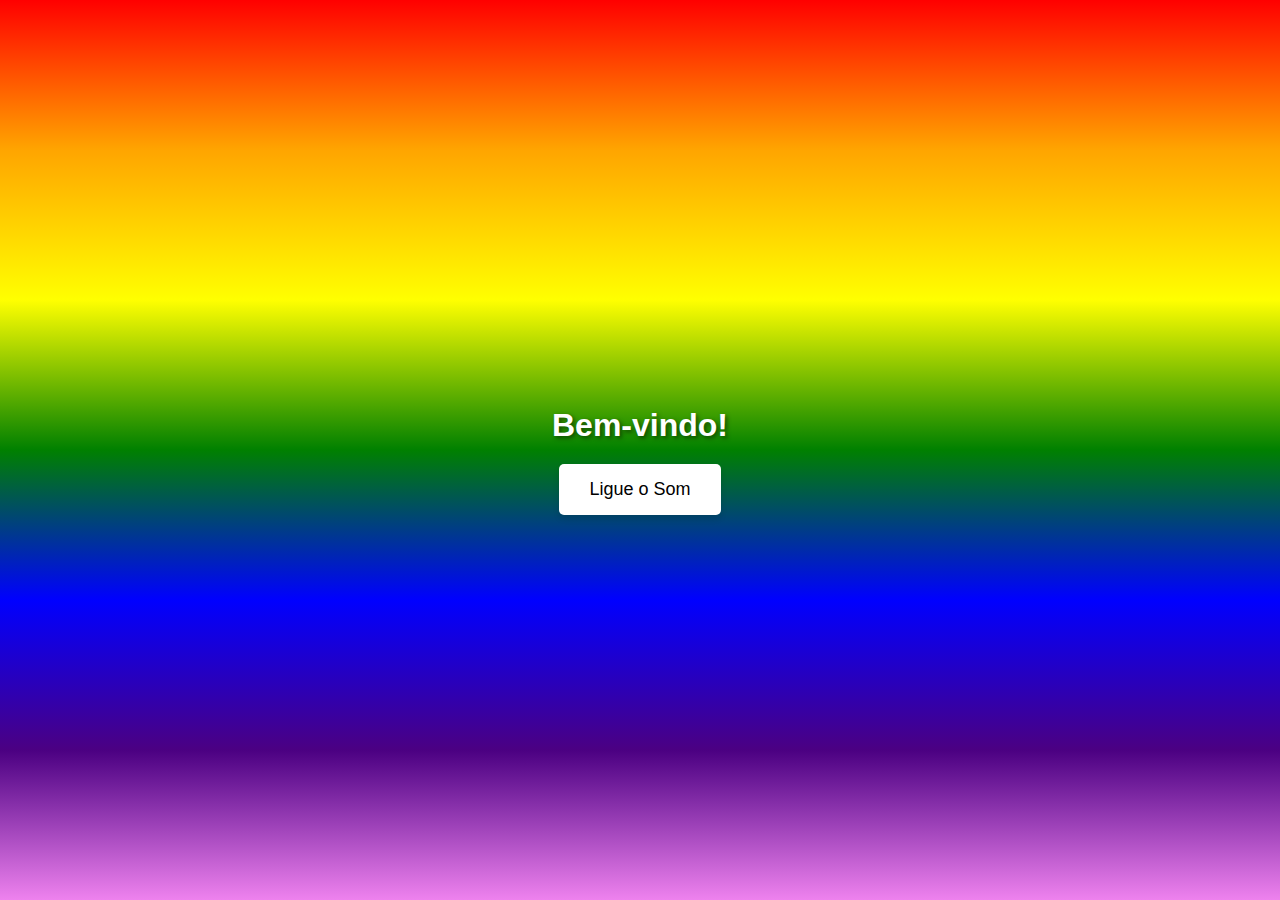
<file: index.html>
<!DOCTYPE html>
<html lang="en">
  <head>
    <meta charset="UTF-8" />
    <meta name="viewport" content="width=device-width, initial-scale=1.0" />
    <title>Início</title>
    <style>
      body {
        margin: 0;
        font-family: Arial, sans-serif;
        display: flex;
        flex-direction: column;
        align-items: center;
        justify-content: center;
        background: linear-gradient(
          to bottom,
          red,
          orange,
          yellow,
          green,
          blue,
          indigo,
          violet
        );
        height: 100vh;
      }

      h1 {
        color: white;
        text-shadow: 2px 2px 4px rgba(0, 0, 0, 0.5);
        margin-bottom: 20px;
      }

      .button-container {
        display: flex;
        justify-content: center;
        align-items: center;
      }

      .button-container button {
        background-color: white;
        color: black;
        font-size: 18px;
        padding: 15px 30px;
        border: none;
        border-radius: 5px;
        cursor: pointer;
        box-shadow: 0 4px 6px rgba(0, 0, 0, 0.1);
        transition: transform 0.2s, box-shadow 0.2s;
      }

      .button-container button:hover {
        transform: scale(1.1);
        box-shadow: 0 6px 8px rgba(0, 0, 0, 0.2);
      }
    </style>
  </head>
  <body>
    <h1>Bem-vindo!</h1>
    <div class="button-container">
      <button onclick="goToGallery()">Ligue o Som</button>
    </div>

    <script>
      function goToGallery() {
        window.location.href = "galeria.html";
      }
    </script>
  </body>
</html>
</file>
